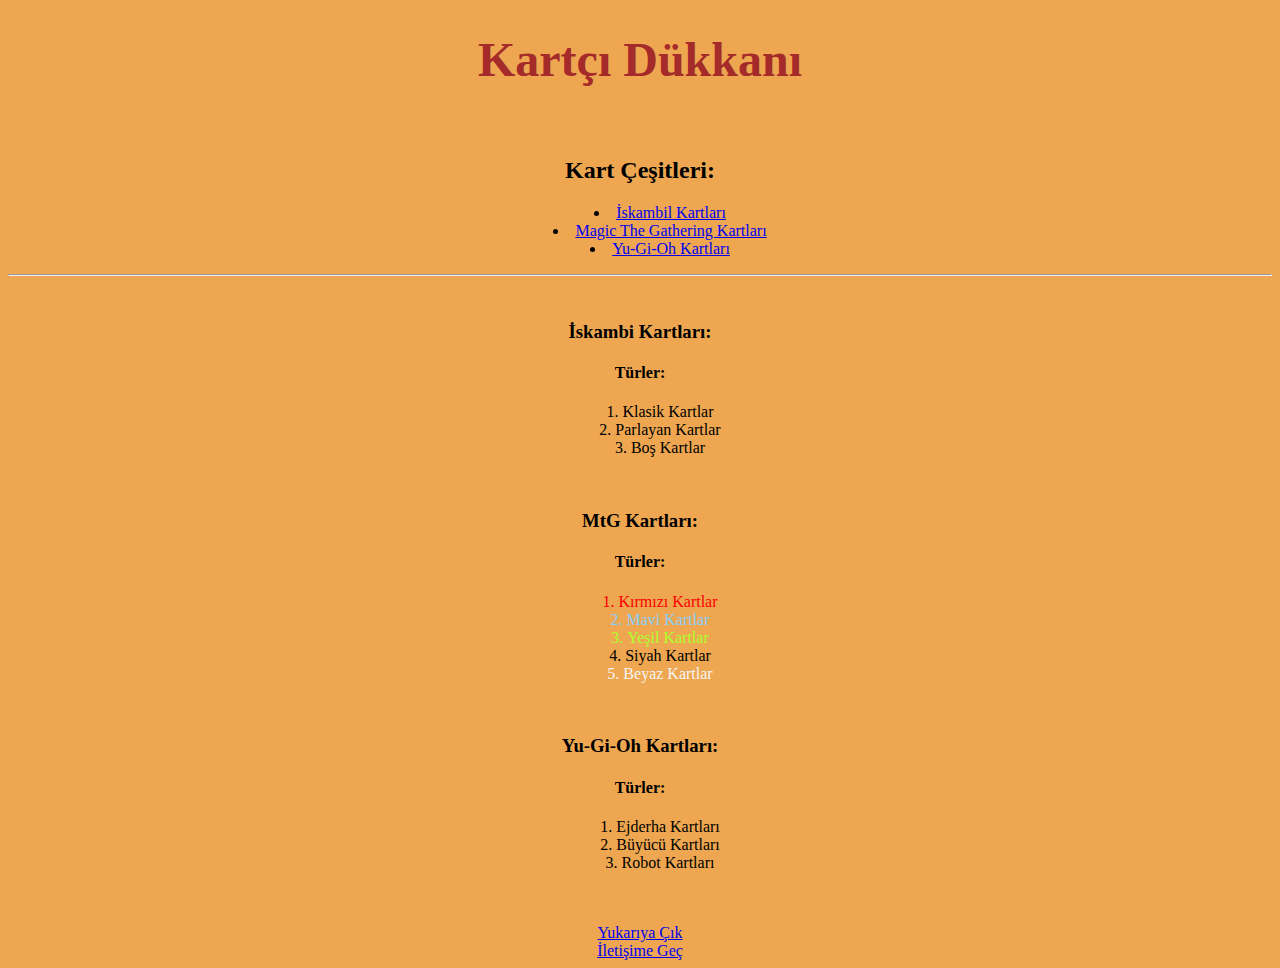
<file: CssLiSite/index.html>
<!DOCTYPE html>
<html lang="tr">
<head>
    <meta charset="UTF-8">
    <meta http-equiv="X-UA-Compatible" content="IE=edge">
    <meta name="viewport" content="width=device-width, initial-scale=1.0">
    <title>Kartçı Dükkanı | Ana Sayfa</title>
    <link rel="stylesheet" href="main.css">
</head>
<body>
    <h1 id="top" style="font-size: 48px; color: brown;">Kartçı Dükkanı</h1> <br>
    <div class="centredList">
        <h2>Kart Çeşitleri:</h2>
        <ul>
            <li><a href="#İskambil">İskambil Kartları</a></li>
            <li><a href="#MtG">Magic The Gathering Kartları</a></li>
            <li><a href="#YuGiOh">Yu-Gi-Oh Kartları</a></li>
        </ul>
    </div>
    <hr>
    <br>
    <div class="centredList" id="İskambil">
        <h3><strong>İskambi Kartları:</strong></h3>
        <h4>Türler:</h4>
        <ol class="centredList">
            <li>Klasik Kartlar</li>
            <li>Parlayan Kartlar</li>
            <li>Boş Kartlar</li>
        </ol>
    </div>
    <br>
    <div class="centredList" id="MtG">
        <h3><strong>MtG Kartları:</strong></h3>
        <h4>Türler:</h4>
        <ol class="centredList">
            <li style="color: red;">Kırmızı Kartlar</li>
            <li style="color: lightskyblue;">Mavi Kartlar</li>
            <li style="color: greenyellow;">Yeşil Kartlar</li>
            <li style="color: black;">Siyah Kartlar</li>
            <li style="color: whitesmoke;">Beyaz Kartlar</li>
        </ol>
    </div>
    <br>
    <div class="centredList" id="YuGiOh">
        <h3><strong>Yu-Gi-Oh Kartları:</strong></h3>
        <h4>Türler:</h4>
        <ol class="centredList">
            <li>Ejderha Kartları</li>
            <li>Büyücü Kartları</li>
            <li>Robot Kartları</li>
        </ol>
    </div>
    <br> <br>
    <footer>
        <a href="#top">Yukarıya Çık</a> <br>
        <a href="contacts.html">İletişime Geç</a>
    </footer>
</body>
</html>
</file>
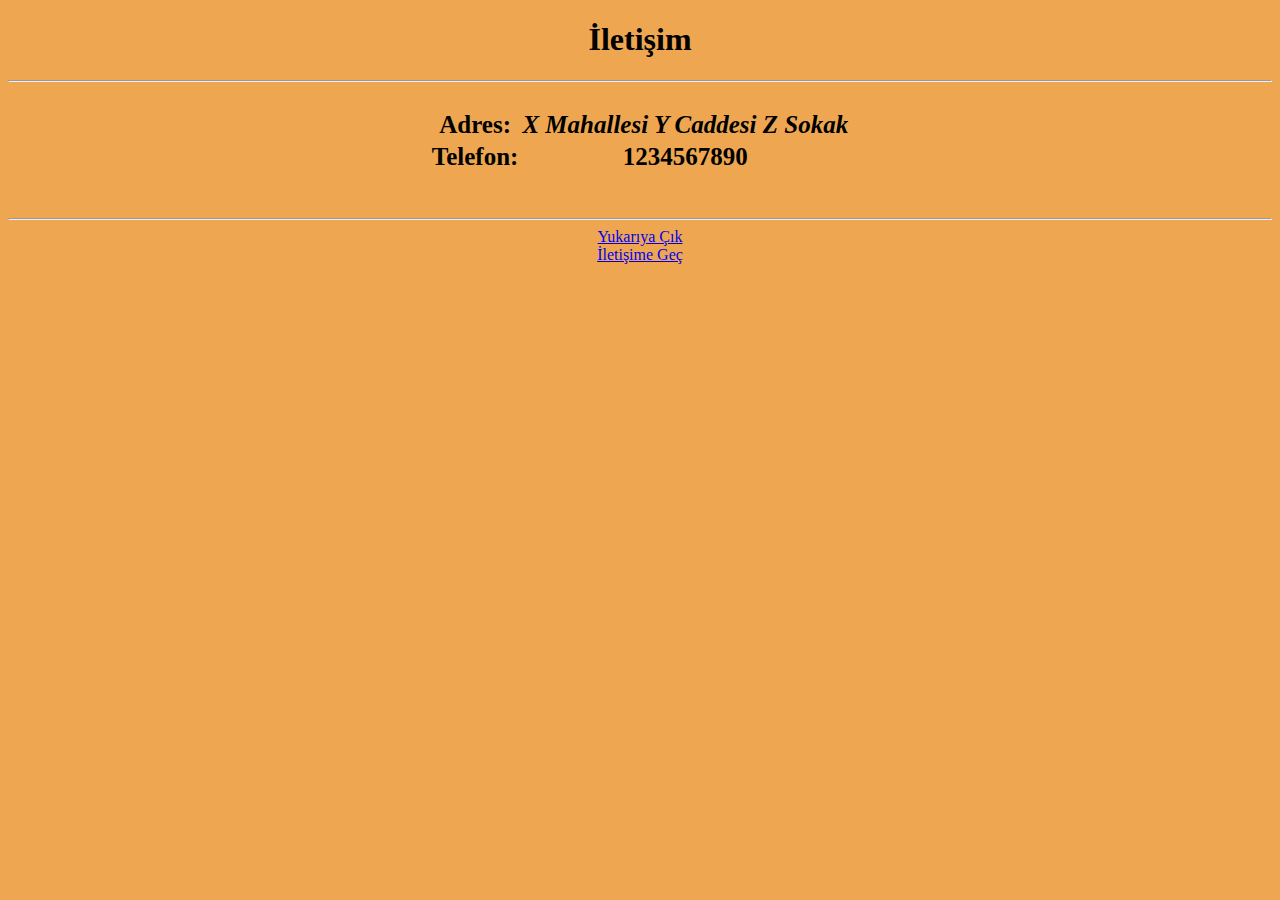
<file: CssLiSite/contacts.html>
<!DOCTYPE html>
<html lang="tr">
<head>
    <meta charset="UTF-8">
    <meta http-equiv="X-UA-Compatible" content="IE=edge">
    <meta name="viewport" content="width=device-width, initial-scale=1.0">
    <title>Kartçı Dükkanı | İletişim</title>
    <link rel="stylesheet" href="main.css">
    <style>
        table{
            font-size: 25px;
        }
    </style>
</head>
<body>
    <h1 id="top">İletişim</h1>
    <hr><br>
    <table style="margin-left: auto; margin-right: auto;">
        <tr>
            <th>Adres:</th>
            <th><address>X Mahallesi Y Caddesi Z Sokak</address></th>
        </tr>
        <tr>
            <th>Telefon:</th>
            <th>1234567890</th>
        </tr>
    </table>
    <br><br><hr>
    <footer>
        <a href="#top">Yukarıya Çık</a> <br>
        <a href="contacts.html">İletişime Geç</a>
    </footer>
</body>
</html>
</file>
<file: CssLiSite/main.css>
body{
    background-color:rgb(238, 167, 80);
    color: rgb(0, 0, 0);
    list-style-position: inside;
    text-align: center;
}

li{
    list-style-position: inside;
}

.centredList{
    text-align:center
}

.centredList ul ol li{
    display:inline;
}
</file>
